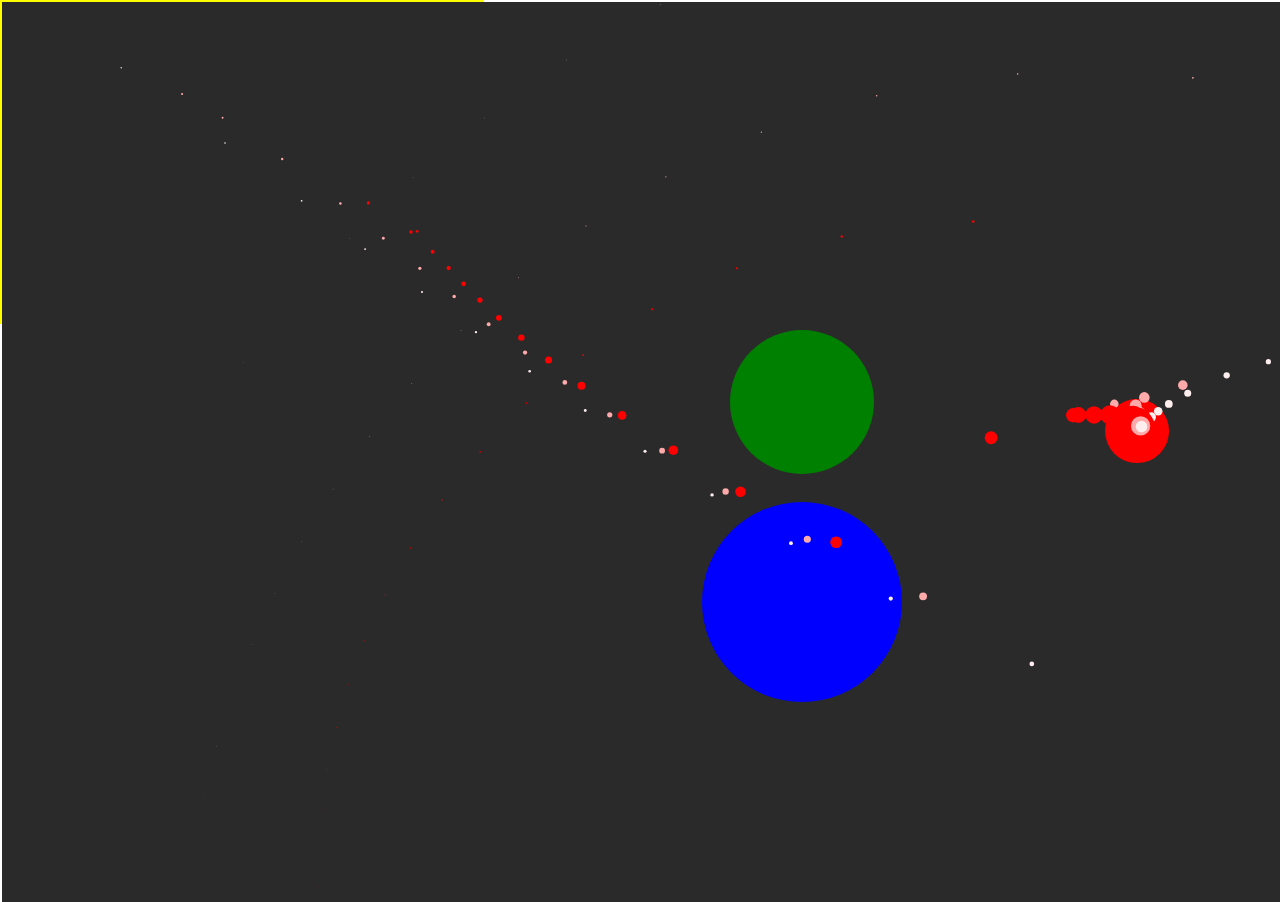
<file: index.html>
<!DOCTYPE html>
<html>

<head>
	<meta charset="utf-8">
	<link rel="stylesheet" href="./style.css">
	<title>Make Game Practice</title>
	<script type="module" src="./main.js"></script>
</head>

<body>
	<div id="stage">
		<canvas id="ui-layer" width="480" height="320"></canvas>
		<canvas id="game-layer" width="480" height="320"></canvas>
		<canvas id="background-layer" width="480" height="320"></canvas>
	</div>
</body>

</html>
</file>
<file: style.css>
* {
	padding: 0;
	margin: 0;
}

#stage {
	width: 480px;
	height: 320px;
	position: relative;
	border: 2px solid rgb(255, 255, 0);
}

canvas {
	position: absolute;
	display: block;
	margin: 0 auto;
}

#ui-layer {
	z-index: 3;
}

#game-layer {
	z-index: 2;
}

#background-layer {
	z-index: 1;
	background: #2a2a2a;
}
</file>
